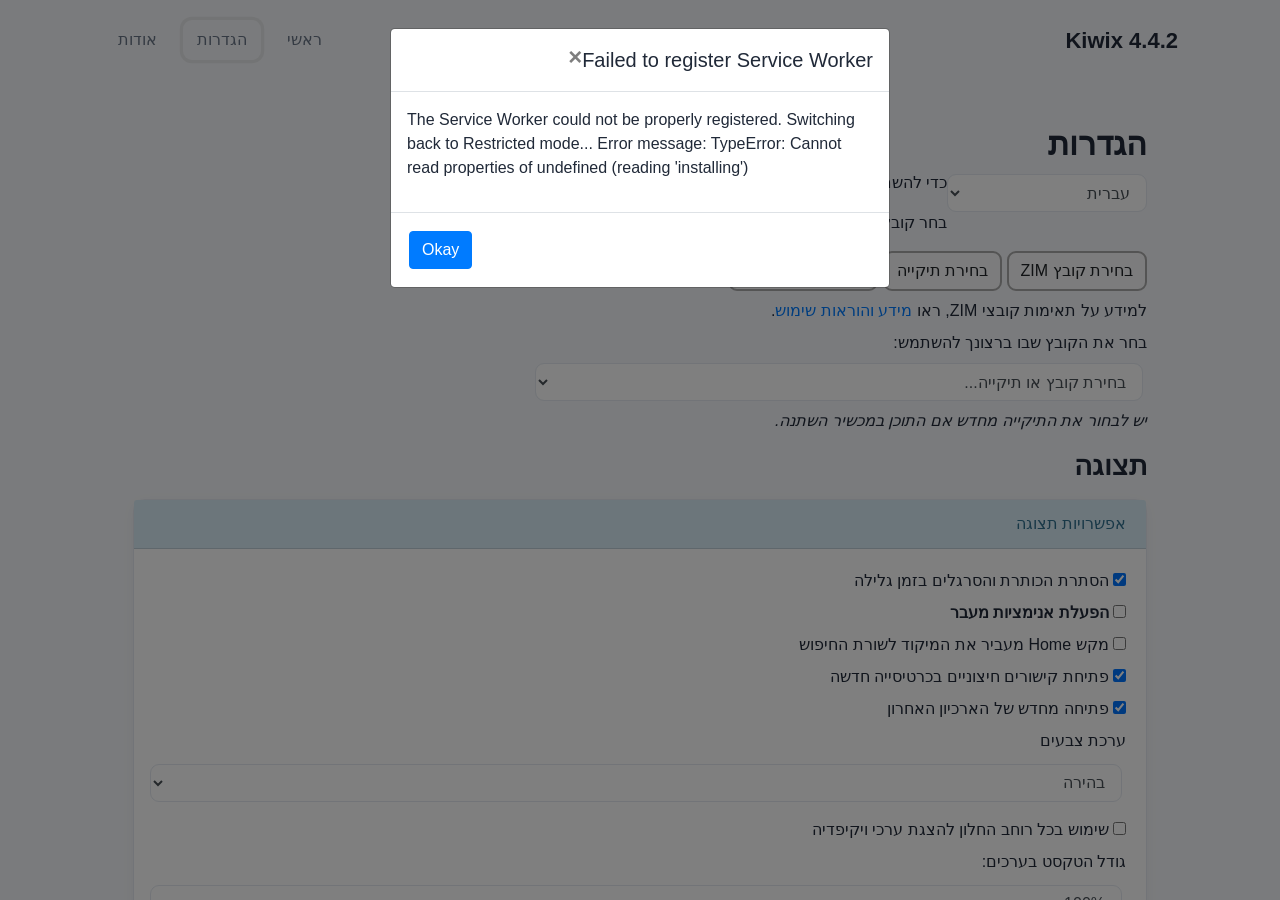
<file: index.html>
<!DOCTYPE html>
<html lang="he" dir="rtl">
    <head>
        <meta charset="utf-8">

        <title>קורא ZIM</title>
        <meta name="description" content="קורא עצמאי לארכיוני ZIM">
        <meta name="viewport" content="width=device-width, initial-scale=1.0">
        <!-- NB img-src repeats the default-src list so that https://ftp.fau.de, which is needed only for the
             params.altLibraryProbe reachability check in kiwixLibrary.js, is authorized for images and nothing else -->
        <meta http-equiv="Content-Security-Policy" content="default-src 'self' data: file: blob: about: https://*.kiwix.org https://master.download.kiwix.org https://browse.library.kiwix.org https://kiwix.github.io 'unsafe-inline' 'unsafe-eval'; img-src 'self' data: file: blob: about: https://*.kiwix.org https://master.download.kiwix.org https://browse.library.kiwix.org https://kiwix.github.io https://ftp.fau.de; frame-src 'self' moz-extension: chrome-extension:; object-src 'none';">
        <meta name="referrer" content="no-referrer">
        <!--
        Kiwix (offline Wikipedia reader) - HTML5/Javascript version
        Home page : https://www.kiwix.org

        Main authors of this application :
        Mossroy - https://github.com/mossroy - mossroy@mossroy.fr
        Peter-x - https://github.com/peter-x
        Jaifroid - https://github.com/Jaifroid

        Copyright 2013-2024 Mossroy, Peter-x, Jaifroid, sharun-s and contributors
        Licence GPL v3:

        This file is part of Kiwix.

        Kiwix is free software: you can redistribute it and/or modify
        it under the terms of the GNU General Public Licence as published by
        the Free Software Foundation, either version 3 of the Licence, or
        (at your option) any later version.

        Kiwix is distributed in the hope that it will be useful,
        but WITHOUT ANY WARRANTY; without even the implied warranty of
        MERCHANTABILITY or FITNESS FOR A PARTICULAR PURPOSE.  See the
        GNU General Public Licence for more details.

        You should have received a copy of the GNU General Public Licence
        along with Kiwix (file LICENSE-GPLv3.txt).  If not, see <https://www.gnu.org/licenses/>

        -->
        <!-- Pre-apply theme to prevent flash of unstyled content -->
        <script type="text/javascript" src="js/theme-init.js"></script>
        <!-- Bootstrap -->
        <link rel="manifest" href="../manifest.webmanifest" />
        <link href="css/bootstrap.min.css" rel="stylesheet" media="screen"/>
        <!-- Local app.css must be loaded after boostrap.css so that any local style overrides work -->
        <link rel="stylesheet" href="css/app.css"/>
        <link rel="stylesheet" href="css/transition.css"/>
        <link rel="icon" type="image/svg+xml" href="img/icons/kiwix_favicon.svg"/>
        <link rel="icon" type="image/png" href="img/icons/kiwix-60.png" sizes="60x60"/>
        <link rel="icon" type="image/png" href="img/icons/kiwix-120.png" sizes="120x120"/>
        <link rel="icon" type="image/png" href="img/icons/kiwix-256.png" sizes="256x256"/>
        <link rel="stylesheet" href="css/custom.css"/>
    </head>
    <body role="application">
        <!--Bootstrap modal for alert and confirmation pop up-->
        <div class="modal fade" id="alertModal" tabindex="-1" role="dialog" aria-labelledby="exampleModalLabel" aria-hidden="true">
            <div class="modal-dialog" role="document">
                <div class="modal-content">
                    <div class="modal-header">
                        <h5 class="modal-title" id="modalLabel">Modal title goes here</h5>
                        <button type="button" id="modalCloseBtn" class="close" aria-label="Close">
                            <span aria-hidden="true">&times;</span>
                        </button>
                    </div>
                    <div class="modal-body">
                        <p id="modalText">Modal text goes here.</p>
                    </div>
                    <div class="modal-footer justify-content-between" id="modalFooter">
                        <div>
                            <button type="button" class="btn btn-link" id="hideOption">Don't ask again</button>
                        </div>
                        <div>
                            <button type="button" class="btn btn-primary" id="approveConfirm">Confirm</button>
                            <button type="button" class="btn btn-secondary" id="declineConfirm">Cancel</button>
                            <button type="button" class="btn btn-primary" id="closeMessage">Okay</button>
                        </div>
                    </div>
                </div>
            </div>
        </div>

        <!-- Status indicators -->
        <div id="searchingArticles" style="display: none;" class="status">
            <div class="loader"></div>
            <div id="cachingAssets" data-i18n="spinner-caching-assets" style="display: none;" class="message">
                Caching assets...
            </div>
        </div>
        <section id="search-article" role="region">
            <header id="top">
                <nav class="navbar navbar-expand-md bg-light" role="navigation">
                    <a id="appVersion" class="navbar-brand">קורא ZIM</a>

                    <!-- Toggler/collapsible Button -->
                    <button class="navbar-toggler" type="button" aria-expanded="false"
                        aria-controls="collapsibleNavbar" data-i18n-tip="home-btn-navbar-tip"
                        title="Show or hide the navigation menu">
                        <i class="fas fa-bars"></i>
                    </button>

                    <!-- Collect the nav links, forms, and other content for toggling -->
                    <div class="collapse navbar-collapse" id="collapsibleNavbar">
                        <ul class="navbar-nav">
                            <li id="liHomeNav" class="nav-item"><button tabindex="1" type="button" data-i18n="home" class="btn btn-light btn-nav-top" id="btnHome">Home</button></li>
                            <li id="liConfigureNav" class="nav-item"><button tabindex="2" type="button" data-i18n="configure" class="btn btn-light btn-nav-top" id="btnConfigure">Configure</button></li>
                            <li id="liAboutNav" class="nav-item"><button tabindex="3" type="button" data-i18n="about" class="btn btn-light btn-nav-top" id="btnAbout">About</button></li>
                        </ul>
                    </div>

                </nav>

                <form id="formArticleSearch" role="search" aria-label="Search articles">
                    <div class="container">
                        <div class="row">
                            <span class="col-9">
                                <span class="input-group">
                                    <input type="search" data-i18n-tip="home-prefix-tip" title="You can search the contents of your ZIM archive using this search field. It will suggest article titles **starting** with the letters you type." id="prefix" placeholder="Search..." class="form-control" autocomplete="off" aria-label="Search articles" aria-describedby="prefixHelp" />
                                    <button type="button" data-i18n-tip="home-search" title="Search" class="btn btn-outline-secondary" id="searchArticles"><i class="fas fa-search"></i></button>
                                </span>
                                <span id="prefixHelp" class="sr-only" data-i18n="home-prefix-help">Type the start of an article title to see matching suggestions, or press the search button with an empty field to list titles.</span>
                            </span>
                            <span class="col-3">
                                <span class="btn-group">
                                    <button type="button" data-i18n-tip="home-btn-colourscheme-tip" title="Cycle between light, dark and auto themes" class="btn btn-outline-secondary" id="btnColourScheme"><i class="fas fa-moon"></i></button>
                                </span>
                                <span class="btn-group">
                                    <button type="button" data-i18n-tip="home-btn-random-tip" title="Select a random article to display" class="btn btn-outline-secondary" id="btnRandomArticle"><i class="fas fa-random"></i></button>
                                </span>
                            </span>
                        </div>
                    </div>
                </form>
            </header>
            
            <article class="view-content">
                <div id="about" style="display: none;" class="container">
                    <h2 id="contents">
                        <img src="img/icons/kiwix-60.png" id="kiwixLogo" alt="Kiwix icon"/>
                        <span data-i18n="title">Kiwix</span>: <span data-i18n="sub-title">Offline Browser</span>
                    </h2>
                    <p><span data-i18n="about-official-site">Official site:</span> <a href="https://www.kiwix.org/" target="_blank">https://www.kiwix.org&nbsp;<img src="img/Icon_External_Link.png" /></a></p>
                    <ul>
                        <li><a href="#aboutApp" data-i18n="about-app">About this app</a></li>
                        <li><a href="#usage" data-i18n="about-usage">Usage</a></li>
                        <li><a href="#searchSyntax" data-i18n="about-search-usage">Search usage</a></li>
                        <li><a href="#removeNavbars" data-i18n="about-remove-navbars">Removing navigation bars</a></li>
                        <li><a href="#imageDownload" data-i18n="about-image-download">Image download</a></li>
                        <li><a href="#privacy" data-i18n="about-privacy-policy">Privacy policy</a></li>
                        <li><a href="#technical" data-i18n="about-technical-information">Technical information</a>
                            <ul>
                                <li><a href="#format" data-i18n="about-zim-format">ZIM archive format</a></li>
                                <li><a href="#FAT" data-i18n="about-fat-fs">Downloading and storing large archives</a></li>
                                <li><a href="#modes" data-i18n="about-contentinjection-modes">ServiceWorker and Restricted modes</a></li>
                            </ul>
                        </li>
                        <li><a href="#feedback" data-i18n="about-feedback">Feedback/helping/contributing</a></li>
                        <li><a href="#credits" data-i18n="about-credits">Credits</a></li>
                        <li><a href="#licence" data-i18n="about-licence">Licence information</a></li>
                        <li><a href="#other" data-i18n="about-other-platforms">Other platforms/versions</a></li>
                        <li><i><b><span data-i18n="about-download-archives">Download ZIM archives (content):</span></b></i>
                            <ul>
                                <li><a href="https://library.kiwix.org" target="_blank"><span data-i18n="about-download-library">Library of archives</span>&nbsp;<img src="img/Icon_External_Link.png" /></a></li>
                                <li><a href="https://ftp.fau.de/kiwix/zim/" target="_blank"><span data-i18n="about-download-index">Index of all files</span>&nbsp;<img src="img/Icon_External_Link.png" /></a></li>
                            </ul>
                        </li>
                    </ul>
                    
                    <h4 id="aboutApp" data-i18n="about-app-title">About this app</h4>
                    <p data-i18n="about-app-para1">
                        If your Internet access is expensive, slow, unreliable, controlled or censored, you can still gain free offline access to many
                        valuable resources. Carry the world's largest Encyclopaedia around in your pocket, in any language,
                        or a worldwide Travel Guide when you are on the road! 
                    </p>
                    <p data-i18n="about-app-para2">
                        To <a href="#usage">use this app</a>, you will need to download, completely free, one or more archives (called ZIM archives) from the
                        Kiwix website and store them on your device or a thumb drive / external drive. You will then be able to access your chosen content totally offline.
                    </p>
                    <p data-i18n="about-app-para3">
                        Archives are available with content in many different languages from sources such as Wikipedia, Wiktionary, WikiMed, Wikivoyage, Project Gutenberg,
                        Stack Exchange, TED Talks and many others. There are also "themed" archives with selected topics of interest such as medicine, movies, history,
                        geography, maths, physics, etc.
                    </p>
                    <p style="text-align: right"><a href="#contents" data-i18n="about-back-contents">↑ Back to Contents</a></p>
                    
                    <h3 id="usage" data-i18n="about-usage-title">Usage</h3>

                    <h4 data-i18n="about-usage-step1">Step 1: Choose your content</h4>
                    <p data-i18n="about-step1-para1">
                        Go to <a href="https://library.kiwix.org" target="_blank">https://library.kiwix.org&nbsp;<img src="img/Icon_External_Link.png" /></a>
                        (easy-to-use graphical interface, archive previews) or <a href="https://ftp.fau.de/kiwix/zim/" target="_blank">
                        https://ftp.fau.de/kiwix/zim/&nbsp;<img src="img/Icon_External_Link.png" /></a> (traditional file list), and select the archives
                        that interest you in your favourite language(s). If you don't have Internet access, you can also access/share content from a USB stick.
                    </p>
                    <p data-i18n="about-step1-para2">
                        For a quick test, we recommend you start with a small archive containing all the <a href="https://browse.library.kiwix.org/?q=climate+change"
                        target="_blank">Wikipedia articles about climate change&nbsp;<img src="img/Icon_External_Link.png" /></a> in English.
                    </p>
                    <p data-i18n="about-step1-para3">
                        Wikipedia archives with "<b>mini</b>" in the filename are the smallest, since they only contain the introduction of each article; "<b>nopic</b>" means no pictures;
                        "<b>maxi</b>" means everything except video and audio. The largest files without any of these qualifiers are complete. Note that you can only see the filenames
                        easily in the <a href="https://ftp.fau.de/kiwix/zim/" target="_blank">traditional file list&nbsp;<img src="img/Icon_External_Link.png" /></a>.
                    </p>
                    <p data-i18n="about-step1-para4">
                        <b>Before downloading non-Wiki ZIM types, check if your browser supports ZIM archives with dynamic content</b>: look at the bottom of the Configuration
                        page, in the API panel, and if you see "ServiceWorker API available and registered" in green, then the app can read all ZIM types. Otherwise you should
                        mostly stick to MediaWiki (Wikipedia, Wikivoyage, Wiktionary...) and Stack Exchange archives (see <a href="#modes">modes</a> below for an explanation).
                    </p>
                    <h4 data-i18n="about-step2">Step 2: Download or copy the content onto your device</h4>
                    <p data-i18n="about-step2-para1">
                        Download your chosen content and/or copy it into a dedicated ZIM folder on your device's storage. Check the size before you download archives as many
                        file sizes are very large (several Gigabytes). Themed versions such as WikiMed, or versions without images, are much smaller than full Wikipedia archives
                        and can be readily downloaded in your browser.
                    </p>                    
                    <p data-i18n="about-step2-para2">
                        If you don't have enough internal storage, consider using a modern microSD card, an external hard drive, or thumb drive. For larger archives (greater than 2GB) on older devices,
                        it is possible that an archive might not be supported if your storage is formatted using a FAT filesystem (NB exFAT is fine). See
                        <a href="#FAT">Downloading large archives</a> below for a solution.
                    </p>
                    <h4 data-i18n="about-step3">Step 3: Select your file or drag-and-drop</h4>
                    <p data-i18n="about-step3-para1">
                        Go to the "Configure" menu and select your archive, or select the folder containing your ZIM archives if you are offered that option. You can also drag and drop the file into the 
                        open app (if you have a split file, be sure to drag all parts).
                    </p>
                    <h4 data-i18n="about-step4">Step 4: Enjoy your offline content!</h4>
                    <p style="text-align: right"><a href="#contents" data-i18n="about-back-contents">↑ Back to Contents</a></p>

                    <h3 id="searchSyntax" data-i18n="about-search-title">Title and full-text search usage</h3>
                    <p data-i18n="about-search-para1">
                        There are three types of search:
                    </p>
                    <p data-i18n="about-search-para2">
                        <b>Title search</b> matches the <b>start</b> of an article title, so if you search for 'France' you will get 'France (country)', 'France (disambiguation)',
                        'France (film)', etc. This kind of search tries to be <b>case-insensitive</b>, but the number of case variants tried is necessarily limited.
                        If not enough results are returned, you can increase the maximum number of search results using the slider in Configuration.
                    </p>
                    <p data-i18n="about-search-para3">
                        <b>Alphabetical search:</b> If you type a letter of the alphabet in the search box (upper case may be most useful), it will show an alphabetical list of
                        articles starting with that letter. This is useful for ZIM archives that have descriptive rather than semantic titles (e.g. TED Talks). You can also
                        display a list of all titles (up to the limit set in Configuration) simply by clicking the search button without typing anything.
                    </p>
                    <p data-i18n="about-search-para4">
                        <b>Full-text search:</b> This type of search is only available in relatively recent desktop browsers, and if the archive contains a full-text index.
                        If it is supported, it will be used automatically, but it is slower than title search, and you may notice a delay before results are added to the
                        title-search results. Additionally, full-text search cannot be used if your archive is split into various chunks. To see whether it is
                        available, look in the API panel at the bottom of the Configuration page after you have loaded a ZIM. If it says "Xapian [fulltext]" then
                        it should be automatically enabled for that ZIM.
                    </p>
                    <p style="text-align: right"><a href="#contents" data-i18n="about-back-contents">↑ Back to Contents</a></p>
                    
                    <h3 id="removeNavbars" data-i18n="about-remove-navbars">Removing navigation bars</h3>
                    <p data-i18n="about-remove-navbars-para1">
                        The default setting is for the top and bottom navigation bars to slide away when you scroll down and slide back when you scroll up. However,
                        in some ZIM archives, e.g. PhET, it is not possible to scroll, and the navigation bars can obscure some content. In this case, in most browsers
                        you can swipe decisively up or down on the window (with touch or with the mouse wheel/touchpad) to toggle the display of the navigation bars.
                        In all browsers, you can also use the <code>Ctrl/Cmd</code> + <code>UpArrow</code>/<code>DownArrow</code> keys.
                    </p>
                    <p style="text-align: right"><a href="#contents" data-i18n="about-back-contents">↑ Back to Contents</a></p>
                    
                    <h3 id="imageDownload" data-i18n="about-image-download">Image Download</h3>
                    <p data-i18n="about-image-download-para1">
                        Unfortunately it is not usually possible to download and save an image from a ZIM article using the context menu (after right-clicking
                        or long-pressing the image). One workaround is to choose "Copy Image" in the context menu, then paste it in any suitable software (Paint,
                        Gimp etc, or even a Word processor), and then save it from there.
                    </p>
                    <p style="text-align: right"><a href="#contents" data-i18n="about-back-contents">↑ Back to Contents</a></p>
                    
                    <h3 id="privacy" data-i18n="about-privacy-policy">Privacy policy</h3>

                    <h4 data-i18n="about-privacy-short-title">Short version:</h4>
                    <p data-i18n="about-privacy-short-para1">
                        Kiwix JS works offline, and does not collect or record any of your personal data. It only remembers your browsing history for the duration of a session
                        (for the purpose of returning to previously viewed pages). This history is lost on exiting the app and is not recorded in any way.
                    </p>
                    
                    <h4 data-i18n="about-privacy-long-title">Longer version:</h4>
                    <p data-i18n="about-privacy-long-para1">
                        This application only reads the archive files that you explicitly select on your device together with files in its own package. Some ZIM archives contain
                        active content (scripts) which may, in rare circumstances, attempt to contact external servers for incidental files such as fonts. We have a Content Security
                        Policy which attempts to prevent this, but it is not possible to guarantee that all such requests will be blocked, for example if a ZIM were to contain
                        intentionally malicious code that can break the sandbox. Please note that scripts will only run if you enable <a href="#modes">ServiceWorker Mode</a>
                        (the default) in Configuration. Nevertheless, if you believe your Internet access is insecure, or is being observed or censored, we recommend that you
                        completely shut down your Internet (Data or WiFi) access before using the application.
                    </p>
                    <p data-i18n="about-privacy-long-para2">
                        Additionally, if you obtained this app from a third-party site (including a browser extension store), then the site operator may track your usage of the app
                        (e.g. download, install, uninstall, date and number of sessions) for the purpose of providing anonymous, aggregate usage statistics to developers. If this
                        concerns you, you should check the relevant site's Privacy Policy for further information.
                    </p>
                    <p style="text-align: right"><a href="#contents" data-i18n="about-back-contents">↑ Back to Contents</a></p>
                    
                    <h3 id="technical" data-i18n="about-technical-information">Technical information</h3>

                    <h4 id="format" data-i18n="about-zim-format">ZIM archive format</h4>
                    <p data-i18n="about-zim-format-para1">
                        Offline archives use the <a href="https://www.openzim.org//wiki/OpenZIM" target="_blank">OpenZIM format&nbsp;<img src="img/Icon_External_Link.png" /></a>,
                        but note that this app has only been tested extensively on MediaWiki (Wikipedia, Wikivoyage, etc.), Gutenberg, Stackexchage and TED Talks archives.
                        Video content is supported if your device, browser or OS understands the format. Some ZIMs use a proprietary dynamic UI which is only supported in
                        ServiceWorker Mode (<a href="#modes">see below</a>).
                    </p>
                    <p data-i18n="about-zim-format-para2">
                        This application is now fully compatible with archives that are created by <b>Zimit</b> (<a href="https://zimit.kiwix.org" target="_blank">https://zimit.kiwix.org&nbsp;<img src="img/Icon_External_Link.png" /></a>)
                        using the Web Archive (WARC) format, so long as your browser supports ServiceWorker mode. If you can only use Restricted mode (or ServiceWorkerLocal), we do
                        our best to show you the static content of the requested article (no JavaScript can run in this mode). This will work for some basic static sites, but many will look broken.
                        Search for content in the usual way.
                    </p>

                    <h4 id="FAT" data-i18n="about-fat-fs">Downloading and storing large archives</h4>
                    <p data-i18n="about-large-archives-para1">
                        Full versions of Wikipedia can be enormous: French, German and Spanish Wikipedia with images are each >25GB; full English Wikipedia with images
                        is >90GB. For these very large archives you can find convenient BitTorrent links provided by <a href="https://library.kiwix.org">
                        library.kiwix.org&nbsp;<img src="img/Icon_External_Link.png" /></a>, which may be more reliable than attempting to use your browser. You can use an
                        open-source BitTorrent client such as <a href="https://www.qbittorrent.org/" target="_blank">QBittorrent&nbsp;<img src="img/Icon_External_Link.png" /></a>
                        with these links (install the software before clicking on the torrent link).
                    </p>
                    <p data-i18n="about-large-archives-para2">
                        If you need to store a large ZIM archive on an older filesystem formatted as FAT16 or FAT32, you need to be aware of the file size limits of those systems
                        (FAT16 &lt; 2GiB; FAT32 &lt; 4GiB). Most modern microSD cards, thumb drives or hard drives are formatted as exFAT or another modern FS such as NTFS, which do not
                        have this issue. If your ZIM archive is larger than the FS limit, it is possible to split the archive into several 2GiB-1 or 4GiB-1 files (or smaller).
                        You will need to give a file extension to each chunk in the right order following this pattern: <code>*.zimaa</code>, <code>*.zimab</code>, <code>*.zimac</code>,
                        <code>...</code>, etc.). When you pick this archive in the app, be sure to pick <b>all</b> the chunks, or drag-and-drop them all into the app.
                    </p>
                    <p data-i18n="about-large-archives-para3">
                        For some information on how to split archives, see <a href="https://github.com/kiwix/kiwix-js-windows/tree/main/AppPackages#download-a-zim-archive-all-platforms" target="_blank">
                        Download a ZIM archive&nbsp;<img src="img/Icon_External_Link.png" /></a>.
                    </p>
                    <p style="text-align: right"><a href="#contents" data-i18n="about-back-contents">↑ Back to Contents</a></p>
                    
                    <h4 id="modes" data-i18n="about-contentinjection-modes">ServiceWorker and Restricted modes</h4>
                    <p>
                        <span data-i18n="about-contentinjection-para1">Depending on your browser or framework, this app may be capable of running in
                        different modes, which we call "ServiceWorker Mode" and "Restricted Mode". There is a toggle under Compatibility Settings in
                        Configuration that allows you to select between these. Here is a technical explanation of what these modes do:</span>
                        <ul>
                            <li data-i18n="about-contentinjection-para2">
                                <b>ServiceWorker Mode</b>: This is the default mode. As its name implies, it requires that the browser or framework
                                be capable of installing a Service Worker, which is usually the case in modern browsers. It works by intercepting
                                the browser or framework's Fetch calls (network requests) and supplying the requested content from the ZIM. In this
                                mode, the content is read and supplied as-is from the archive to the browser. Dynamic content (e.g. JavaScript) and
                                proprietary UIs are fully supported in this mode. This mode can feel initially a little
                                slower than Restricted mode until commonly used assets are cached, but it soon equals Restricted mode in speed, at least in
                                modern browsers. However, older browsers such as IE11 are incompatible with this mode, and the app must be running
                                in a secure context (<code>https:</code>, <code>localhost</code>, or certain browser extensions). While this mode is
                                not natively supported in Mozilla (Firefox) browser extensions, we provide a functional workaround by re-launching
                                the extension as a Progressive Web App (PWA). Note that this mode cannot run with the <code>file:</code> protocol
                                (but only IE11 and old Edge allow the app to run by launching <code>index.html</code> from the file system).
                            </li>
                            <li id="serviceWorkerLocalDescription" data-i18n="about-contentinjection-para3">
                                <b>ServiceWorkerLocal Mode</b>: This is only available in Chromium extensions. It is the same as above, but due to
                                very tight security restrictions in these extensions, no inline JavaScript or eval statements can run. Unfortunately,
                                modern ZIMs may have such dynamic content, and so functionality may be restricted in this mode. Nevertheless, it is
                                more secure: the content is sandboxed and no one-time server access is required to enable the Service Worker. You
                                are protected from inline code execution at the cost of loss of some features in dynamic ZIMs.
                            </li>
                            <li data-i18n="about-contentinjection-para4">
                                <b>Restricted Mode</b>: This mode prevents attached scripts from running in the iframe, so it is useful for checking the static
                                content of a ZIM before you allow scripts to run. It is also compatible with older browsers or frameworks that cannot run
                                Service Workers.The mode has limitations which
                                mean that only static content can be displayed, such as that found in Wikipedia / WikiMedia archives and (for now)
                                Stackexchange. It is a way of inserting articles extracted from the ZIM into the DOM (browser document) by injecting
                                the content into an iframe or tab. We then use native DOM methods to parse the article's HTML
                                and insert required assets (images, stylesheets, event listeners for hyperlinks, etc.). On old devices, DOM traversal
                                can be slow, but it is compensated for because we do not extract or run JavaScript assets (which would be technically
                                extremely complicated). As a result, for WikiMedia archives this mode is usually quite fast. On the downside, ZIMs
                                that have a proprietary dynamic UI (such as Gutenberg or TED talks) are only partially supported in this mode: the UI
                                does not work, but articles can be searched for and loaded from the search bar.
                            </li>
                        </ul> 
                    </p>
                    <p style="text-align: right"><a href="#contents" data-i18n="about-back-contents">↑ Back to Contents</a></p>
                    
                    <h3 id="feedback" data-i18n="about-feedback">Feedback / helping / contributing</h3>
                    <p data-i18n="about-feedback-para1">
                        We welcome constructive feedback and suggestions for improvement. We will consider feature requests, but it is even better if you
                        can contribute to improving the app! The source code is on <a href="https://github.com/kiwix/kiwix-js" target="_blank">GitHub&nbsp;
                        <img src="img/Icon_External_Link.png" /></a>, and we welcome Pull Requests (but open an issue and discuss your proposal first).
                    </p>
                    <p data-i18n="about-feedback-para2">
                        The <a href="https://github.com/kiwix/kiwix-js/issues" target="_blank">bug and issue tracker&nbsp;<img src="img/Icon_External_Link.png" /></a>
                        is on GitHub too. We use it as our roadmap. Alternatively, you can send your feedback <a href="mailto:egk10@cam.ac.uk?subject=%5BKiwix%5D%20Feedback%20about%20Kiwix%20JS">by email</a>.
                        In all cases, if you are reporting a bug, please give as much detail as you can: which device you are using, which version of Kiwix, which archive,
                        which articles etc.
                    </p>
                    <p>
                        <span data-i18n="about-feedback-para3">If you like the Kiwix project and use it, please consider giving a donation at <a href="https://support.kiwix.org" target="_blank">
                        https://support.kiwix.org&nbsp;<img src="img/Icon_External_Link.png" /></a> to help maintain our servers, ZIM files and applications.</span>
                        <span data-i18n="about-feedback-other-help">You can also help by:</span>
                        <ul>
                            <li data-i18n="about-feedback-other-para1">
                                Adding articles to Wikipedia or improving the existing ones, by <a href="https://en.wikipedia.org/wiki/Wikipedia:Introduction" target="_blank">editing
                                articles&nbsp;<img src="img/Icon_External_Link.png" /></a>;
                            </li>
                            <li data-i18n="about-feedback-other-para2">
                                <a href="https://wiki.kiwix.org/wiki/Special:MyLanguage/Participate" target="_blank">Participating&nbsp;<img src="img/Icon_External_Link.png" /></a> in the Kiwix project.
                            </li>
                        </ul>
                    </p>
                    <p style="text-align: right"><a href="#contents" data-i18n="about-back-contents">↑ Back to Contents</a></p>
                    
                    <h3 id="credits" data-i18n="about-credits">Credits</h3>
                    <p data-i18n="about-credits-gratitude">We owe a big debt of gratitude to:</p>
                    <ul>
                        <li data-i18n="about-credits-gratitude-part1">Kelson and all the Kiwix community for welcoming us to this project;</li>
                        <li data-i18n="about-credits-gratitude-part2">Wikipedia teams and contributors for helping to make knowledge available to everybody;</li>
                        <li data-i18n="about-credits-gratitude-part3">All the developers of libraries and tools we used, for releasing them as Free software (see libraries and tools paragraph).</li>
                    </ul>
                    <p style="text-align: right"><a href="#contents" data-i18n="about-back-contents">↑ Back to Contents</a></p>
                    
                    <h3 id="licence" data-i18n="about-licence">Licence information</h3>
                    <div data-i18n="about-licence-text">
                        <p>Copyright 2013-2024 Mossroy, Jaifroid, Peter-x and other contributors.</p>
                        <p>This application is licensed under the GPL v3 Licence:</p>
                        <em>
                            <p>Kiwix is free software: you can redistribute it and/or modify
                            it under the terms of the GNU General Public Licence as published by
                            the Free Software Foundation, either version 3 of the Licence, or
                            (at your option) any later version.</p>
                            <p>Kiwix is distributed in the hope that it will be useful,
                            but WITHOUT ANY WARRANTY; without even the implied warranty of
                            MERCHANTABILITY or FITNESS FOR A PARTICULAR PURPOSE. See the
                            GNU General Public Licence for more details.</p>
                            <p>You should have received a copy of the GNU General Public Licence
                            along with Kiwix (file LICENSE-GPLv3.txt).  If not, see
                            <a href="https://www.gnu.org/licenses/">https://www.gnu.org/licenses/</a>.</p>
                        </em>
                    </div>
                    <h4 data-i18n="about-libraries">Main libraries and resources used:</h4>
                    <ul>
                        <li>The <a href="https://github.com/zloirock/core-js" target="_blank">core-js library</a>, copyright Sebastian McKenzie and contributors, released under an <a href="https://github.com/babel/babel/blob/main/LICENSE" target="_blank">MIT Licence</a></li>
                        <li>The <a href="https://babeljs.io/" target="_blank">Babel JavaScript compiler</a>, copyright Denis Pushkarev, released under an <a href="https://github.com/zloirock/core-js/blob/master/LICENSE" target="_blank">MIT Licence</a></li>
                        <li><a href="https://getbootstrap.com/" target="_blank">Bootstrap 4</a> (CSS only), released under an <a href="https://github.com/twbs/bootstrap/blob/master/LICENSE" target="_blank">MIT Licence</a></li>
                        <li><a href="https://github.com/FortAwesome/Font-Awesome" target="_blank">Fontawesome Free</a>, icons licensed under <a href="https://creativecommons.org/licenses/by/4.0/" target="_blank">CC BY 4.0 Licence</a>, code licensed under a <a href="https://opensource.org/licenses/MIT" target="_blank">MIT Licence</a></li>
                        <li><a href="https://mochajs.org/" target="_blank">Mocha</a>, released under a <a href="https://creativecommons.org/licenses/by/4.0/" target="_blank">Creative Commons Licence</a></li>
                        <li>Kiwix logo from <a href="https://www.kiwix.org/" target="_blank">kiwix.org</a>, released under the <a href="https://creativecommons.org/licenses/by-sa/3.0/" target="_blank">Creative Commons Attribution Share Alike Licence</a></li>
                        <li>OpenZIM specifications from <a href="https://wiki.openzim.org/wiki/OpenZIM" target="_blank">www.openzim.org</a>, released under the <a href="https://creativecommons.org/licenses/by-sa/3.0/" target="_blank">Creative Commons Attribution Share Alike Licence</a></li>
                        <li>Emscripten to generate XZ and ZSTD decompressors in javascript : <a href="https://github.com/kripken/emscripten" target="_blank">https://github.com/kripken/emscripten</a>, released under the <a href="https://github.com/kripken/emscripten" target="_blank">MIT Licence</a></li>
                        <li><a href="https://tukaani.org/xz/embedded.html">XZ Embedded</a> (the XZ library converted to Javascript with Emscripten), in public domain</li>
                        <li>The <a href="https://github.com/facebook/zstd" target="_blank">Zstandard library</a>, released under a <a href="https://github.com/facebook/zstd/blob/dev/LICENSE" target="_blank">BSD Licence</a> and a <a href="https://github.com/facebook/zstd/blob/dev/COPYING" target="_blank">GPLv2 Copying Licence</a></li>
                        <li>The <a href="https://github.com/chase-moskal/webp-hero" target="_blank">WebP-Hero browser polyfill</a>, copyright Chase Moskal, released under an <a href="https://github.com/chase-moskal/webp-hero/blob/master/LICENSE" target="_blank">MIT Licence</a></li>
                        <li>The <a href="https://github.com/http-party/http-server" target="_blank">http-server</a>, copyright Charlie Robbins, Marak Squires, Jade Michael Thornton and contributors, released under an <a href="https://github.com/http-party/http-server/blob/master/LICENSE" target="_blank">MIT Licence</a></li>
                        <li>The <a href="https://rollupjs.org/" target="_blank">Rollup JavaScript Bundler</a>, copyright by the contributors, released under an <a href="https://github.com/rollup/rollup/blob/master/LICENSE.md" target="_blank">MIT Licence</a></li>
                        <li><a href="https://vitejs.dev/" target="_blank">Vite Frontend Tooling</a>, copyright Yuxi You and Vite contributors, released under an <a href="https://github.com/vitejs/vite/blob/main/LICENSE" target="_blank">MIT Licence</a></li>
                        <li>The <a href="https://testcafe.io/" target="_blank">Test<i>Café</i></a> suite, copyright Developer Express Inc., released under an <a href="https://github.com/DevExpress/testcafe/blob/master/LICENSE" target="_blank">MIT Licence</a></li>
                        <li><a href="https://www.selenium.dev/documentation/webdriver/" target="_blank">Selenium WebDriver</a>, copyright The Software Freedom Conservancy, released under an <a href="https://github.com/SeleniumHQ/selenium/blob/trunk/LICENSE" target="_blank">Apache Licence v2</a></li>
                        <li><a href="https://mochajs.org/" target="_blank">Mocha Testing Framework</a>, copyright The OpenJS Foundation and Mocha contributors, released under a <a href="https://creativecommons.org/licenses/by/4.0/" target="_blank">Creative Commons Attribution 4.0 International Licence</a></li>
                        <li><a href="https://www.i18next.com/" target="_blank">i18next Internationalization Framework</a>, copyright i18next, released under an <a href="https://github.com/i18next/i18next/blob/master/LICENSE" target="_blank">MIT Licence</a></li>
                    </ul>
                    <p style="text-align: right"><a href="#contents" data-i18n="about-back-contents">↑ Back to Contents</a></p>
                    
                    <h3 id="other" data-i18n="about-other-platforms">Other platforms/versions</h3>
                    <p data-i18n="about-other-clients">
                        Other Kiwix clients exist on various platforms such as desktop and mobile apps for Linux, Windows, Android and iOS. We also have an offline-first, fully featured PWA based on the
                        code in Kiwix JS: <a href="https://pwa.kiwix.org" target="_blank">https://pwa.kiwix.org&nbsp;<img src="img/Icon_External_Link.png" /></a>.
                    </p>
                    <p data-i18n="about-official-download">
                        See the official download site: <a href="https://www.kiwix.org/applications/" target="_blank">https://www.kiwix.org/applications/&nbsp;<img src="img/Icon_External_Link.png" /></a>.
                    </p>
                    <p style="text-align: right"><a href="#contents" data-i18n="about-back-contents">↑ Back to Contents</a></p>
                    
                    <!-- We need to add a few lines else the bottom bar hides the last actual lines of text -->
                    <br/>
                    <br/>
                    <br/>
                    <br/>
                </div>
                <div id='library' style="display: none; color: white;">
                    <iframe width="100%" id="libraryContent" src="./library.html"></iframe>
                </div>
                <div id="configuration" style="display: none;">
                    <div class="container">
                        <h2 data-i18n="configure-title">Configuration</h2>
                        <!-- Bootstrap alert box -->
                        <div id="updateAlert" class="alert alert-warning alert-dismissible" style="display: none;">
                            <button type="button" class="close" data-hide="alert">&times;</button>
                            <span id="persistentMessage"></span>
                        </div>
                        <div class="dropdown" style="float:right">
                            <select class="form-control" tabindex="4" id="languageSelector" name="languageSelector" aria-labelledby="languageSelector">
                                <option data-i18n="configure-language-selector-default" selected class="dropdown-item" href="#" value="default">Language</a>
                                <option class="dropdown-item" href="#" value="en">English</a>
                                <option class="dropdown-item" value="he">עברית</option>
                                <option class="dropdown-item" href="#" value="fr">Français</a>
                                <option class="dropdown-item" href="#" value="es">Español</a>
                                <option data-i18n="configure-language-selector-other" class="dropdown-item" href="#" value="other">More coming soon...!</a>
                            </select>
                        </div>
                        <p id="downloadInstruction"><span data-i18n="configure-download-instructions">This application needs a ZIM archive to work.<br />
                            For full instructions, please see the section</span> <strong><a href="#configuration" data-i18n="about" class="aboutLinks">About</a></strong>.</p>
                        <div id="selectorsDisplay" style="display: none;">
                            <p><span data-i18n="configure-selectordisplay">Drag and drop a new ZIM file, or</span>
                                <a href="#" id="selectorsDisplayLink" data-i18n="configure-selectordisplay-link">display file selectors</a>.</p>
                        </div>
                        <div id="openLocalFiles" style="display: none;">
                            <p data-i18n="configure-select-instructions" id="selectInstructions">Please select or drag and drop a .zim file (or all the .zimaa, .zimab etc in
                                case of a split ZIM file):</p>
                            <span id="fileSelectionButtonContainer">
                                <label tabindex="5" id="archiveFilesLbl" class="btn btn-light custom-file-upload">
                                    <input type="file" id="archiveFiles" multiple class="btn" 
                                        accept="application/octet-stream,.zim,.zimaa,.zimab,.zimac,.zimad,.zimae,.zimaf,.zimag,.zimah,.zimai,.zimaj,.zimak,.zimal,.zimam,.ziman,.zimao,.zimap,.zimaq,.zimar,.zimas,.zimat,.zimau,.zimav,.zimaw,.zimax,.zimay,.zimaz,.zimba,.zimbb,.zimbc,.zimbd,.zimbe,.zimbf,.zimbg,.zimbh,.zimbi,.zimbj,.zimbk,.zimbl,.zimbm,.zimbn,.zimbo,.zimbp,.zimbq,.zimbr,.zimbs,.zimbt,.zimbu,.zimbv,.zimbw,.zimbx,.zimby,.zimbz" />
                                    <span data-i18n="home-btn-fileselect">Select ZIM File(s)</span>
                                </label>
                                <label tabindex="6" class="btn btn-light custom-file-upload" id="folderSelect" data-i18n="" style="display: none;" data-i18n="configure-btn-folderselect">
                                    <input type="file" id="archiveFolders" style="display: none;" webkitdirectory="true"/>
                                    <span data-i18n="configure-btn-folderselect">Select Folder</span>
                                </label>
                                <label tabindex="7" class="btn btn-light custom-file-upload" id="btnLibrary" data-i18n="configure-btn-library" data-i18n-tip="configure-btn-library-tip" title="This will display a graphical library of ZIM archives for download if your browser can open it. Otherwise, it opens a text-only version. If you are using the Chromium extension in ServiceWorkerLocal mode, you will only be able to use the latter (switch to ServiceWorker mode for the full graphical version).">
                                    Browse ZIM Library
                                </label>
                            </span>
                            <br />
                            <strong id="jqueryCompatibility" data-i18n="configure-static-content">Only ZIMs with static content (e.g. Wiki-style) are supported in Restricted mode.<br /></strong>
                            <span data-i18n="configure-supportedarchives">For information on ZIM compatibility, see</span> <a href="#usage" data-i18n="configure-about-usage-link" class="aboutLinks">About (Usage)</a>.<br />
                        </div>
                        <div id="scanningForArchives" style="display: none;">
                            <br /> Scanning for archives... Please wait <img src="img/spinner.gif" alt="Please wait..." />
                        </div>
                        <div id="chooseArchiveFromLocalStorage" style="display: none;">
                            <div id="filesSelectionInfoAndCount">
                                <p id="numberOfFilesCount" style="display: none;">0</p>
                                <p id="fileCountDisplay" style="display: none;" data-i18n="configure-select-file-numbers">
                                    archive(s) found in selected location.&nbsp;
                                </p>
                                <p data-i18n="configure-select-file-instructions">Please select the archive you want to use:</p>
                            </div>
                            <select id="archiveList" class="form-control">
                                <option data-i18n="configure-select-file-first-option" value="" disabled selected>Pick a file or folder...</option>
                            </select>
                            <div id="refreshArchiveButtonContainer" style="display: none;">
                                <button type="button" class="btn btn-light" id="btnRefreshArchiveList" data-i18n-tip="configure-btn-refresh-tip" title="Refresh the list of archives from the selected folder">
                                    <i class="fas fa-sync-alt"></i> <span data-i18n="configure-btn-refresh">Refresh</span>
                                </button>
                            </div>
                            <p id="repickFolderInstruction"><i data-i18n="configure-changed-content-note">(Re-pick folder if there is new content on your device)</i></p>
                            <span id="rescanButtonAndText" style="display: none;">
                                <button type="button" class="btn btn-light" id="btnRescanDeviceStorage" data-i18n="configure-btn-rescan">Rescan</button>
                                <p data-i18n="configure-about-rescan-tip">Rescans your SD Cards and internal memory</p>
                            </span>
                        </div>
                    </div>
                    <div class="container">
                        <h3 data-i18n="configure-display-settings-title">Display settings</h3>
                        <div class="card card-info" id="displaySettingsDiv">
                            <div class="card-header" data-i18n="configure-display-panel-header">Display options:</div>
                            <div class="card-body">
                                <div class="checkbox">
                                    <label data-i18n-tip="configure-display-slideaway-tip" title="Header and footer will slide away when scrolling or (on fixed pages, swiping) down at least 50 pixels, and will slide back when you scroll up. On fixed pages, you can also use Ctrl/Command + UpArrow or DownArrow. The option is now on by default." >
                                        <input type="checkbox" name="slideAway" id="slideAwayCheck" checked>
                                        <span data-i18n="configure-display-slideaway"><strong>Hide header and footer when scrolling or swiping down</strong> (scroll up slightly to show again)</span>
                                    </label>
                                </div>
                                <div class="checkbox">
                                    <label data-i18n-tip="configure-display-uianimations-tip" title="The animation is on by default and can be disabled by unchecking this option." >
                                        <input type="checkbox" name="showUIAnimations" id="showUIAnimationsCheck" checked>
                                        <strong data-i18n="configure-display-uianimations">Animate transition between app pages</strong>
                                    </label>
                                </div>
                                <div class="checkbox">
                                    <label data-i18n-tip="configure-display-homekeyfocus-tip" title="Auto-focuses the search bar when you press the Home key, and also when you click or tap on the Home tab. Enables quick access to search, no matter where you are in an article.">
                                        <input type="checkbox" name="useHomeKeyToFocusSearchBar"
                                               id="useHomeKeyToFocusSearchBarCheck">
                                        <span data-i18n="configure-display-homekeyfocus"><strong>Home key and Home tab focus search bar</strong> (may have side effects on ZIMs that handle Home key)</span>
                                    </label>
                                </div>
                                <div class="checkbox">
                                    <label data-i18n-tip="configure-display-openexternallinks-tip" title="Opens the external links outside kiwix-js (avoids some side-effects affecting kiwix-js UI).">
                                        <input type="checkbox" name="openExternalLinksInNewTabs" id="openExternalLinksInNewTabsCheck" checked>
                                        <span data-i18n="configure-display-openexternallinks"><strong>Open external links in new tabs</strong>. Disabling this might break kiwix-js UI in some specific cases
                                    </label>
                                </div>
                                <div id="reopenLastArchiveDiv" class="checkbox" style="display: none;">
                                    <label data-i18n-tip="configure-display-reopenlastarchive-tip" title="If your browser supports the permanent permissions feature of the File System Access API, you can automatically re-open archives when you restart the app. To enable this functionality, you need to give permission to access files 'on every visit' when prompted by your browser.">
                                        <input type="checkbox" name="reopenLastArchive" id="reopenLastArchiveCheck" checked>
                                        <span data-i18n="configure-display-reopenlastarchive"><strong>Automatically re-open last selected archive</strong> (only works if you grant permanent permission when prompted)</span>
                                    </label>
                                </div>
                                <div class="form-group">
                                    <label data-i18n-tip="configure-display-selectapptheme-tip" title="Allows selection of themes either for the app only, or for the app and the loaded content.">
                                        <span data-i18n="configure-display-selectapptheme"><b>Select app theme</b> (content inversion is experimental):</span>
                                    </label>
                                    <select class="form-control" id="appThemeSelect">
                                        <option data-i18n="configure-display-themeoption-light" value="light">Light</option>
                                        <option data-i18n="configure-display-themeoption-dark-wikimedianative" value="dark_wikimediaNative">Dark</option>
                                        <option data-i18n="configure-display-themeoption-auto-wikimedianative" class="auto" value="auto_wikimediaNative">Auto</option>
                                        <option data-i18n="configure-display-themeoption-dark-mwinvert" value="dark_mwInvert">Dark (wikimedia invert)</option>
                                        <option data-i18n="configure-display-themeoption-dark-invert" value="dark_invert">Dark (generic invert)</option>
                                    </select>
                                    <p data-i18n="configure-display-apptheme-auto-description" class="text-muted" id="kiwix-auto-description" style="margin-bottom: 0;">&emsp;(Auto themes match the dark/light mode of your device.)</p>
                                    <p data-i18n="configure-display-apptheme-mwinvert-description" id="mwInvert-help" class="appThemeInfo form-text text-muted">* Implements workarounds specific to Wikimedia ZIMs. Try generic option if there are display errors with recent ZIMs.</p>
                                    <p data-i18n="configure-display-apptheme-wikimedianative-description" id="wikimediaNative-help" class="appThemeInfo form-text text-muted">* Uses the ZIM's built-in dark theme (for Wikimedia ZIMs with native theme support). Falls back to inversion if not available.</p>
                                    <a data-i18n="configure-display-apptheme-info" id="viewArticle" class="appThemeInfo form-text" href="#">[&nbsp;Show article with applied theme&nbsp;]</a>
                                </div>
                                <div class="checkbox">
                                    <label data-i18n-tip="configure-display-widearticlewidth-tip" title="Recent Wikipedia archives limit the article text to a narrow column on wide screens. Enable this to let articles use the full width of the window, like the 'Wide' option on Wikipedia.">
                                        <input type="checkbox" name="wideArticleWidth" id="wideArticleWidthCheck">
                                        <span data-i18n="configure-display-widearticlewidth"><b>Use full window width for <i>Wikipedia</i> articles</b> (<i>for recent Wikimedia archives on wide screens</i>)</span>
                                    </label>
                                </div>
                                <div class="form-group" id="articleZoomDiv">
                                    <label for="articleZoomSelect" data-i18n-tip="configure-display-articlezoom-tip" title="Makes the text of articles larger or smaller, without changing the size of the app's menus. In most browsers, images grow too and articles are laid out again to fit the window, as when you zoom.">
                                        <span data-i18n="configure-display-articlezoom"><b>Article text size:</b></span>
                                    </label>
                                    <select class="form-control" id="articleZoomSelect">
                                        <option value="75">75%</option>
                                        <option value="90">90%</option>
                                        <option value="100">100%</option>
                                        <option value="110">110%</option>
                                        <option value="125">125%</option>
                                        <option value="150">150%</option>
                                        <option value="175">175%</option>
                                        <option value="200">200%</option>
                                    </select>
                                </div>
                                <div class="checkbox" id="libzimSearchTypeCheckBox">
                                    <label data-i18n-tip="configure-display-libzimsearchtype-tip" title="If checked, uses libzim fulltext search with snippet previews if available, otherwise just gets fulltext titles. Hover, click or press enter on keyboard to expand the snippet.">
                                        <input type="checkbox" name="libzimSearchType" id="libzimSearchType" checked>
                                        <span data-i18n="configure-display-libzimsearchtype"><b>Add snippets to libzim fulltext search</b> (if available)</span>
                                    </label>
                                </div>
                            </div>
                        </div>
                    </div>
                    <div class="container">
                        <h3 data-i18n="configure-performance-settings-title">Performance / compatibility</h3>
                        <div class="card card-warning" id="performanceSettingsDiv">
                            <div data-i18n="configure-performance-panel-header" class="card-header">Caching and preview settings</div>
                            <div class="card-body">
                                <div class="row">
                                    <div class="col-sm-6">
                                        <div class="radio">
                                            <p data-i18n="configure-performance-cacheassets-description">Kiwix JS can speed up the display of articles by caching assets:</p>
                                            <label data-i18n-tip="configure-performance-cacheassets-true-tip" title="The cache provides high-speed access to ZIM assets such as stylesheets and scripts, which will improve article load times.">
                                                <input type="radio" name="cachedAssetsMode" value="true"
                                                    id="cachedAssetsModeRadioTrue" checked>
                                                <span data-i18n="configure-performance-cacheassets-true"><strong>Cache assets</strong> (recommended)</span>
                                            </label>
                                        </div>
                                        <div class="radio">
                                            <label data-i18n-tip="configure-performance-cacheassets-false-tip" title="For low-memory devices, caching assets may cause app instability. This option allows you to disable the cache.">
                                                <input type="radio" name="cachedAssetsMode" value="false"
                                                    id="cachedAssetsModeRadioFalse">
                                                    <span data-i18n="configure-performance-cacheassets-false"><strong>Do not cache assets</strong> (empties caches: for low-memory devices)</span>
                                            </label>
                                        </div>
                                    </div>
                                    <div class="col-sm-6">
                                        <div id="cacheStatusPanel" class="card card-footer" style="overflow: hidden">
                                            <div>
                                                <p><b data-i18n="configure-performance-cachestatuspanel-label">Cache status:</b></p>
                                            </div>
                                            <div class="row">
                                                <div class="col-7">
                                                    <p><span data-i18n="configure-performance-cachestatuspanel-cacheused">Cache used</span>: <b id="cacheUsed"></b></p>
                                                </div>
                                                <div class="col-5">
                                                    <p><span data-i18n="configure-performance-cachestatuspanel-assets">Assets</span>: <b id="assetsCount"></b></p>
                                                </div>
                                            </div>
                                        </div>
                                    </div>
                                </div>
                                <div class="row">
                                    <div class="col-sm-4">
                                        <p data-i18n="configure-performance-searchrange-label">Select max number of search results:</p>
                                    </div>
                                    <div class="col-sm-8">
                                        <div class="range">
                                            <label>
                                                <input type="range" class="form-control-range" min="5" max="100" id="titleSearchRange" value="25">
                                                <span data-i18n="configure-performance-searchrange-valuetext">Value</span>: <span id="titleSearchRangeVal"></span> (<i data-i18n="configure-performance-searchrange-help">default 25, higher values increase search time</i>)
                                            </label>
                                        </div>
                                    </div>
                                </div>
                                <div class="row">
                                    <div class="col-sm-12">
                                        <div class="checkbox">
                                            <label data-i18n-tip="configure-previews-tip" title="Shows a small popup preview of Wikipedia and Wikivoyage articles when the pointer is hovered over an article link. Turn this off if it is too slow or interferes wtih display of articles on small-screen devices.">
                                                <input type="checkbox" name="showPopoverPreviews" id="showPopoverPreviewsCheck" checked>
                                                <span data-i18n="configure-previews">
                                                    <b>Show a popover preview of <i>Wikipedia / Wkivoyage</i> articles</b> when hovering over links (<i>limited functionality in Restricted Mode</i>)
                                                </span>
                                            </label>   
                                        </div> 
                                    </div>
                                </div>
                            </div>
                        </div>
                    </div>
                    <div class="container">
                        <div class="card card-warning" id="contentInjectionModeDiv">
                            <div data-i18n="configure-compatibility-panel-header" class="card-header">Content injection mode</div>
                            <div class="card-body">
                                <p><span  data-i18n="configure-compatibility-see">See</span> <a href="#modes" data-i18n="configure-compatibility-modeslink" class="aboutLinks">About (Technical Information)</a> <span data-i18n="configure-compatibility-helpstub">for an explanation of the difference between these modes:</span></p>
                                <div class="radio">
                                    <label data-i18n-tip="configure-compatibility-option-serviceworker-tip" title="This mode requires that the browser or framework be capable of installing a Service Worker. It enables dynamic ZIM content and running JavaScript (including inline JS). It works by intercepting the browser's Fetch calls and supplying the requested content from the ZIM.">
                                        <input type="radio" name="contentInjectionMode" value="serviceworker"
                                            id="serviceworkerModeRadio">
                                        <span data-i18n="configure-compatibility-option-serviceworker"><strong>ServiceWorker Mode</strong> (<i>recommended</i>, supports dynamic content and inline JavaScript)</span>
                                    </label>
                                </div>
                                <div id="serviceWorkerLocal" class="radio">
                                    <label data-i18n-tip="configure-compatibility-option-serviceworkerlocal-tip" title="[For Chromium extensions only:] This mode runs the Service Worker in a secure local sandbox, and does not need one-time access to our PWA server. However, due to the strong security restrictions in the API, it is not capable of running inline JavaScript, so dynamic ZIM content may fail.">
                                        <input type="radio" name="contentInjectionMode" value="serviceworkerlocal"
                                            id="serviceworkerLocalModeRadio">
                                        <span data-i18n="configure-compatibility-option-serviceworkerlocal"><strong>ServiceWorkerLocal Mode</strong> (secure local Service Worker, but <i>no inline JavaScript</i>)</span>
                                    </label>
                                </div>
                                <div class="radio">
                                    <label data-i18n-tip="configure-compatibility-option-jquery-tip" title="This mode cannot run dynamic ZIM files. However, static ZIM archives like Wikipedia / Wikimedia should work fine.">
                                        <input type="radio" name="contentInjectionMode" value="jquery"
                                            id="jqueryModeRadio" checked>
                                        <span data-i18n="configure-compatibility-option-jquery"><strong>Restricted Mode</strong>(No dynamic content, compatible with older browsers)</span>
                                    </label>
                                </div>
                            </div>
                        </div>
                        <div id="imgHandlingModeDiv">
                            <div class="card card-warning">
                                <div data-i18n="configure-compatibility-images-title" class="card-header">Image handling</div>
                                <div class="card-body">
                                    <p data-i18n="configure-compatibility-images-label">Work around anti-fingerprinting measures by substituting WebP images with canvas elements
                                        (setting determined automatically, can be disabled):
                                    </p>
                                    <div class="checkbox">
                                        <label data-i18n-tip="configure-compatibility-images-tip" title="For browsers that do not have native WebP support and that implement anti-fingerprinting measures, we cannot extract the image data from the canvas elements produced by the polyfill, so we use the canvas as substitute for the image. If not needed, disabling this may improve performance." >
                                            <input type="checkbox" name="useCanvasElements" id="useCanvasElementsCheck">
                                            <strong data-i18n="configure-compatibility-images-control">Use WebP workaround if needed</strong>
                                        </label>
                                    </div>
                                </div>
                            </div>
                        </div>
                    </div>
                    <div class="container">
                        <h3 data-i18n="configure-expert-settings-title">Expert settings</h3>
                        <div class="card card-danger" id="expertSettingsDiv">
                            <div data-i18n="configure-expert-panel-header" class="card-header">Troubleshooting and development</div>
                            <div class="card-body">
                                <div class="checkbox">
                                    <label data-i18n-tip="configure-expert-enablecontenttheme-tip" title="When enabled, ZIM content will be automatically adapted to match your app theme (dark/light), including when auto-switching. When disabled, ZIM content is displayed exactly as archived, without colour scheme detection or adjustments. The app shell will still respect your chosen theme.">
                                        <input type="checkbox" name="enableContentTheme" id="enableContentThemeCheck">
                                        <span data-i18n="configure-expert-enablecontenttheme"><strong>Enable intelligent adjustment of ZIM colour scheme if needed</strong> (<i>recommended</i>: uncheck to display only original ZIM scheme)</span>
                                    </label>
                                </div>
                                <div class="checkbox">
                                    <label data-i18n-tip="configure-expert-hideactivecontentwarning-tip" title="A warning is shown if you load a ZIM that has active or dynamic content while you are in Restricted mode. It is not recommended to disable this warning.">
                                        <input type="checkbox" name="hideActiveContentWarning"
                                            id="hideActiveContentWarningCheck">
                                        <span data-i18n="configure-expert-hideactivecontentwarning"><strong>Permanently hide active content warning</strong> (for
                                        experienced users)</span>
                                    </label>
                                </div>
                                <div class="checkbox">
                                    <label data-i18n-tip="configure-expert-hideexternallinkwarning-tip" title="If this option is checked, links to external sites will open in a new tab without confirmation.">
                                        <input type="checkbox" name="hideExternalLinkWarning" id="hideExternalLinkWarningCheck">
                                        <span data-i18n="configure-expert-hideexternallinkwarning"><strong>Permanently hide "Opening external link" warning</strong></span>
                                    </label>
                                </div>
                                <div class="checkbox">
                                    <label data-i18n-tip="configure-expert-disabledragdrop-tip" title="In some browsers on some platforms, drag-and-drop may malfunction and make it difficult to select text, and other operations. Disable it here if it is causing issues." >
                                        <input type="checkbox" name="disableDragAndDrop"
                                            id="disableDragAndDropCheck">
                                        <span data-i18n="configure-expert-disabledragdrop"><strong>Disable drag-and-drop</strong> (in case it is causing anomalies)</span>
                                    </label>
                                </div>
                                <div class="checkbox" id="enableSourceVerificationCheckBox">
                                    <label data-i18n-tip="configure-expert-enable-source-verification-tip" title="Warning: Some ZIM archives from untrusted sources could run malicious code in your browser. This can be prevented by using Restricted mode, which cannot run active content from the ZIM. Highly dynamic ZIMs will probably fail in Restricted mode, but ZIMs with largely static content should work. If you trust the source of all of your ZIMs, then disabling this option will use ServiceWorker mode by default, if available.">
                                        <input type="checkbox" name="disableFileVerification" id="enableSourceVerification" >
                                        <span data-i18n="configure-expert-enable-source-verification-check-box"><strong>Enable source verification of new files</strong> (<i>recommended</i>: you will only be prompted the first time you open a ZIM)</span>
                                    </label>
                                </div>
                                <div class="checkbox" id="useLibzimCheckBox">
                                    <label data-i18n-tip="configure-expert-useLibzim-tip" title="Uses the selected version of libzim to access the ZIM contents (ServiceWorker mode only).">
                                        <input type="checkbox" name="useLibzim" id="useLibzim">
                                        <span><strong data-i18n="configure-expert-useLibzim">Use libzim for loading zim</strong> (<i data-i18n="configure-expert-useLibzim-warning">uses unstable libzim API for reading ZIM</i>)</span>
                                    </label>
                                </div>
                                <div class="checkbox" id="libzimMode" style="display: none;">
                                    <label>
                                        <span><strong data-i18n="configure-expert-libzimMode">Select libzim version to use:</strong></span>
                                        <select id="libzimModeSelect">
                                            <option value="wasm">WASM</option>
                                            <option value="asm">ASM</option>
                                            <option value="wasm.dev">WASM Debug</option>
                                            <option value="asm.dev">ASM Debug</option>
                                        </select>
                                    </label>
                                </div>
                                <div class="checkbox" id="bypassAppCacheDiv">
                                    <label data-i18n-tip="configure-expert-bypassappcache-tip"
                                        title="Developer Mode bypasses the app's own AppCache, so that you always see the latest version of your code. WARNING: Leaving this checked will prevent offline usage of the PWA. Setting will clear all existing Cache API caches, but assetsCache will be used unless also disabled above. For testing new code with the PWA.">
                                        <input type="checkbox" name="bypassAppCache" id="bypassAppCacheCheck">
                                        <span data-i18n="configure-expert-bypassappcache"><b>Developer Mode</b> (<i>disables offline use of PWA!</i>)</span>
                                    </label>
                                </div>
                                <p data-i18n="configure-expert-resetapp-description" class="pt-2">Reset the app to default settings and erase all caches:</p>
                                <div class="button">
                                    <label data-i18n-tip="configure-expert-resetapp-tip" title="This will return the app to its original settings on launch, and will empty all caches and settings and deregister Service Workers. The app will then reload.">
                                        <button data-i18n="configure-expert-resetapp" type="button" class="btn btn-danger" id="btnReset">Reset App</button>
                                    </label>
                                </div>
                            </div>
                        </div>
                    </div>
                    <div class="container">
                        <div class="card card-warning" id="apiStatusDiv">
                            <div data-i18n="configure-api-panel-header" class="card-header">API Status</div>
                            <div class="card-body">
                                <div id="serviceWorkerStatus"></div>
                                <div id="messageChannelStatus"></div>
                                <div id="settingsStoreStatus"></div>
                                <div id="decompressorAPIStatus"></div>
                                <div id="searchProviderStatus"></div>
                                <div id="pwaOriginStatus"></div>
                            </div>
                        </div>
                    </div>
                    <br />
                </div>
                <div data-i18n="home-welcome-text" id="welcomeText" class="container">
                    Once you have loaded a ZIM archive, you can search its contents using the above search field.
                </div>

                <!-- List of articles matching the typed prefix -->
                <div id="articleListWithHeader" style="display: none;" class="container">
                    <span id="articleListHeaderMessage" aria-live="polite"></span>
                    <div id="articleList" class="list-group" role="listbox">
                    </div>
                </div>
                <!-- Bootstrap alert box -->
                <div id="alertBoxHeader">
                    <div id="activeContent" style="display:none;" class="kiwix-alert alert alert-warning alert-dismissible fade show">
                        <button type="button" class="close" data-hide="alert">&times;</button>
                        <strong data-i18n="alert-activecontentwarning-title">Warning: </strong>
                        <span data-i18n="alert-activecontentwarning-part1">You must </span>
                        <a id="swModeLink" data-i18n="alert-activecontentwarning-part2" href="#contentInjectionModeDiv" class="alert-link">switch to ServiceWorker mode</a>
                        <span data-i18n="alert-activecontentwarning-part3"> to view all content in this ZIM.<br />Some content may still be available by searching above (or tap the search icon for a list).</span>&nbsp;
                        [<a id="stop" data-i18n="alert-activecontentwarning-part4" href="#expertSettingsDiv" class="alert-link">Permanently hide</a>]
                    </div>
                </div>
                <iframe id="articleContent" class="articleIFrame" src="article.html" referrerpolicy="no-referrer" sandbox="allow-same-origin allow-scripts allow-modals allow-forms allow-popups allow-downloads"></iframe>
            </article>
            <footer id="footer">
                <!-- Bootstrap alert box -->
                <div id="alertBoxFooter">
                    <div id="downloadAlert" style="display:none;" class="kiwix-alert alert alert-info alert-dismissible fade show">
                        <button type="button" class="close" data-hide="alert">&times;</button>
                        <span id="alertMessage"></span>
                    </div>
                </div>
                <div id="navigationButtons" class="btn-group btn-block">
                    <div class="dropup">
                        <button class="btn btn-lg dropdown-toggle col-xs-4" id="dropup"
                            aria-haspopup="true" aria-expanded="false" style="font-size: 14px;">
                            <i class="fas fa-list-alt fa-lg"></i>
                        </button>
                        <ul id="ToCList" class="dropdown-menu flex-container"></ul>
                    </div>
                    <a href="#" data-i18n-tip="home" class="btn btn-lg" id="btnHomeBottom" title="Home"><i class="fas fa-home"></i></a>
                    <a href="#" class="btn btn-lg" data-i18n-tip="home-btn-back" id="btnBack" title="Back"><i class="fas fa-arrow-left"></i></a>
                    <a href="#" class="btn btn-lg" data-i18n-tip="home-btn-forward" id="btnForward" title="Forward"><i class="fas fa-arrow-right"></i></a>
                    <a href="#top" class="btn btn-lg" data-i18n-tip="home-btn-top" id="btnTop" title="Top"><i class="fas fa-arrow-up"></i></a>
                </div>
            </footer>
        </section>
    <!-- We use Bootstrap for its CSS only (see the stylesheet link above): its modal, dropdown and collapse
        widgets are all implemented natively in uiUtil.js and app.js, so neither bootstrap.bundle.min.js nor
        the jQuery it depends on needs to be loaded. See kiwix-js #1233.
    -->
    <script type="text/javascript" src="js/init.js"></script>
    <!-- <script type="module" defer src="js/app.js"></script> -->
    <script type="text/javascript" defer src="js/bundle.min.js"></script>
</body>
</html>
</file>
<file: css/app.css>
/*!
 * app.css : Main CSS of the application
 *
 * Copyright 2013-2023 Mossroy, Jaifroid and contributors
 * License GPL v3:
 *
 * This file is part of Kiwix.
 *
 * Kiwix is free software: you can redistribute it and/or modify
 * it under the terms of the GNU General Public Licence as published by
 * the Free Software Foundation, either version 3 of the Licence, or
 * (at your option) any later version.
 *
 * Kiwix is distributed in the hope that it will be useful,
 * but WITHOUT ANY WARRANTY; without even the implied warranty of
 * MERCHANTABILITY or FITNESS FOR A PARTICULAR PURPOSE.  See the
 * GNU General Public Licence for more details.
 *
 * You should have received a copy of the GNU General Public Licence
 * along with Kiwix (file LICENSE-GPLv3.txt).  If not, see <http://www.gnu.org/licenses/>
 */

[role=region] {
    top: 0;
    right: 0;
    bottom: 0;
    left: 0;
    position: fixed;
    overflow-x: hidden;
}
[role=region] > header {
     margin-bottom: 12px;
     text-align: center;
}
[role=region] > header > h1 {
    margin: 0;
    text-shadow: 0 1px 1px rgba(0,0,0,.4);
}
[role=region] > .view-content {
    margin: 0;
    position: relative; /*Fixes #250 Random button display bug in W10M */
}
[role=region] > footer {
    background: rgba(0,0,0,.2);
    right: 0;
    bottom: 0;
    left: 0;
    position: fixed;
    text-align: center;
}
[role=region] > footer > menu[role=toolbar] {
    margin: 0;
    padding: 0;
}

#navigationButtons .restrictedSize {
    max-width: 80%;
    margin-left: auto;
    margin-right: auto;
}

.nopadding {
    padding-right: 1px !important;
    padding-left: 1px !important;
}

.dragging-over * {
    pointer-events: none;
}

.form-control {
    margin-top: 3px;
    margin-right: 4px;
}

#articleList {
    margin-bottom: 12px !important;
}

#top, #articleContent, #footer, article {
    transition: transform 0.3s ease;
}

#articleListWithHeader {
    position: absolute;
    top: 0;
    left: 0;
    right: 0;
    margin-left: auto;
    margin-right: auto;
    padding-left: 12px;
    padding-right: 12px;
    background: lightblue;
    z-index: 1;
}

/* Article list item followed by .snippet-container */
#articleList a.list-group-item:has(+ .snippet-container) {
    padding-bottom: 5px;
}

#articleList a:hover, #articleList a.hover, div.snippet-header.hover {
    background: lightblue;
}

.snippet-container {
    border: none !important;
    padding: 0 !important;
}

.snippet-header {
    cursor: pointer;
    padding-left: 2em;
    background-color: #f8f9fa;
    border-left: 3px solid #dee2e6;
    font-size: 0.9em;
    color: #6c757d;
    transition: background-color 0.2s ease;
}

.snippet-header:hover,
.snippet-header:focus {
    background-color: #e9ecef;
    outline: 2px solid #007bff;
    outline-offset: -2px;
}

.snippet-indicator {
    display: inline-block;
    margin-right: 8px;
    transition: transform 0.2s ease;
    font-size: 0.8em;
}

.snippet-header[aria-expanded="true"] .snippet-indicator {
    transform: rotate(90deg);
}

.snippet-preview {
    font-style: italic;
}

.snippet-content {
    padding: 0.25em 1em 1em 2em;
    background-color: #fff;
    border-left: 3px solid #dee2e6;
    border-top: 1px solid #dee2e6;
    max-height: 200px;
    overflow-y: auto;
    transition: max-height 0.3s ease, opacity 0.3s ease;
}

.snippet-content.collapsed {
    max-height: 0;
    padding-top: 0;
    padding-bottom: 0;
    opacity: 0;
    overflow: hidden;
}

.snippet-content.collapsed {
    border-top: none;
}

#formArticleSearch {
    padding-top: 0.5em;
    padding-bottom: 0;
}

#configuration {
    margin: 0 1rem;
}

#filesSelectionInfoAndCount {
    padding-top: 0.5rem;
}
#filesSelectionInfoAndCount p{
    display: inline;
}

#archiveList {
    width: 60%;
    min-width: auto;
    margin-top: 0.5em;
    margin-bottom: 0.5em;
}

#rescanButtonAndText button {
    margin-top: 0.5rem;
}
/* Custom file input */

input[type="file"] {
    display: none;
}

iframe {
    border: 0;
}

.custom-file-upload {
    border: 2px solid darkgray;
    display: inline-block;
    padding: 6px 12px;
    cursor: pointer;
}

.dark .custom-file-upload {
    border: 2px solid darkslategray;
}


/* App theme: dark */

/* Dark dropdown styles for homepage */
.dark select.form-control {
    background-color: #fff;
}

.dark select.form-control option {
    background-color: #000;
    color: #e0e0e0;
}

/* Selected option */
.dark select.form-control option:checked {
    background-color: #333;
}

.dark select.form-control option:hover {
    background-color: #222;
}

.dark header, .dark #cachingAssets, .dark #about, .dark #configuration, .dark #welcomeText, .dark #articleListWithHeader,
.dark #alertBoxHeader, .dark footer:not([class=_light]), .dark img {
    filter: invert(1) hue-rotate(180deg);
}

.dark body {
    background: #171717;
}

.dark .card-warning .card-header {
    background-color: #FFFF00;
}

.dark .modal-content{
    background: #333 !important;
}

.dark .modal-title, .dark .modal-body{
    color: #FFFFFF !important;
}

/* Dark mode dropdown when expanded */
.dark #archiveList {
    background-color: #fff;
}

.dark #archiveList option {
    background-color: #fff;
    color: #000;
    border-bottom: 1px solid #ddd;
}

.dark #archiveList[size] {
    background-color: #fff;
    color: #000;
    border-color: #fff;
}

/* Selected option in dropdown */
.dark #archiveList[size] option:checked {
    background-color: #57534e;
    color: #fff;
}

/* Highlighted option in dropdown */
.dark #archiveList[size] option:focus,
.dark #archiveList[size] option:hover {
    background-color: #78716c;
    color: #fff;
}

/* End of app theme: dark */

/* Content themes: _invert, _mwInvert */

iframe._invert, iframe._mwInvert {
    filter: invert(1) hue-rotate(180deg);
}

/* End of content themes */

.appThemeInfo {
    display: none;
    margin: 5px;
}

.articleIFrame {
    width: 100%;
    border: 0;
}

.apiAvailable {
    color: green;
}

.apiUnavailable, .apiSuboptimal {
    color : orange;
}

.apiBroken {
    color : red;
}

.loader {
    position: absolute;
    margin: 0 auto;
    left: 0;
    right: 0;
    border: 5px solid lightgrey;
    -webkit-animation: spin 1s linear infinite;
    animation: spin 1s linear infinite;
    border-top: 5px solid steelblue;
    border-radius: 50%;
    width: 50px;
    height: 50px;
}

.status {
    position: absolute;
    top: 50%;
    width: 100%;
    z-index: 1;
}

.message {
    position: absolute;
    margin: 70px auto 0;
    left: 0;
    right: 0;
    font-size: smaller;
    background: whitesmoke;
    color: dimgrey;
    border: 1px solid gainsboro;
    padding: 1px 4px;
    width: 200px;
}

.alert {
    margin-bottom: 0 !important;
}

.alert-link {
    text-decoration: underline;
}

#alertBoxHeader {
    transition: opacity 0.5s;
    text-align: center;
}

.modal-dialog {
    -webkit-animation-name: animatetop;
    -webkit-animation-duration: 0.1s;
    animation-name: animatetop;
    animation-duration: 0.1s;
}

#modal-archive-metadata-container {
    border: solid 1px lightgrey;
    padding: 10px;
    margin-top: 1em;
    margin-bottom: 1em;
}

.archive-metadata {
    margin: 0;
    padding: 0;
}

#modal-archive-metadata-warning {
    font-style: italic;
    font-weight: bold;
}

.btn-group.btn-block {
    padding-left: 5%;
}

.dropdown-menu.flex-container {
    overflow-y:auto;
    padding: 2px 4px;
    position: absolute;
    margin: 0 !important;
}

/* to fix its alignment with other buttons */
.dropup button{
    padding-top: 12px;
}
@media (max-width:768px) {
    .dropup button{
        padding-top: 0px;
    }
}

#ToCList{
    line-height: 1.7;
}

#ToCList a {
    display: block;
}

.toc-item-h1{
    font-size: 18px;
}

.toc-item-h2{
    font-size: 16px;
    margin-top:6px;
    margin-left:6px;
}

.toc-item-h3{
    font-size: 14px;
    margin-left:12px;
    font-weight:350;
}

.toc-item-h4{
    font-size: 12px;
    margin-left:16px;
    font-weight:300;
}

.container {
    margin-bottom: 0.5em;
}

.card {
    margin-top: 1em;
    margin-bottom: 1.5em;
}

/* Modify default Bootstrap 4 colours */
.card-info {
    border-color: #bce8f1;
}
.card-info .card-header {
    background-color: #d9edf7;
    color: #31708f;
}
.card-success {
    border-color: #d6e9c6;
}
.card-success .card-header{
    background-color: #dff0d8;
    color: #3c763d;
}
.card-danger {
    border-color: #ebccd1;
}
.card-danger .card-header {
    background-color: #f2dede;
    color: #a94442;
}
.card-warning {
    border-color: #faebcc;
}
.card-warning .card-header {
    background-color: #fcf8e3;
    color: #8a6d3b;
}

.btn-lg {
    color: #337ab7;
}

/* Change focus styles on top nav-bar buttons (keep border-color for keyboard users) */
.btn-nav-top:focus {
    background: none;
    border-color: #80bdff !important;
    box-shadow: 0 0 0 .2rem rgba(0,123,255,.25) !important;
}

/* Note: This one is !important to override the .active > button box-shadow */
.btn-nav-top:hover {
    background-color: #e2e6ea !important;
    box-shadow: 0 0 0 -.1rem rgba(216,217,219,.8) !important;
}

.active > button {
    color: #212529 !important;
    background-color: #e2e6ea !important;
    border-color: #dae0e5 !important;
    box-shadow: 0 0 0 .2rem rgba(216,217,219,.5) !important;
}

/* Add missing margin to buttons */
button {
    margin: 2px;
}

.btn-danger {
    background-color: lightyellow;
    color: darkred;
}

@keyframes spin {
    0% { transform: rotate(0deg); }
    100% { transform: rotate(360deg); }
}

/* Animation for .modal-dialog */
@keyframes animatetop {
    from {top: -300px; opacity: 0}
    to {top: 0px; opacity: 1}
}

/* Reduce the size of some elements for small screens */
@media (max-width: 768px) {

    /* Reduce the height of top menu */
    .navbar {
        min-height: 20px !important;
        margin-bottom: 1px !important;
    }
    .navbar-brand {
        padding-top: 2px !important;
        padding-bottom: 1px !important;
        height: 25px !important;
    }
    .navbar-toggle {
        padding-top: 2px !important;
        padding-bottom: 2px !important;
        margin-top: 2px !important;
        margin-bottom: 0 !important;
    }
    [role=region] > header {
        margin-bottom: 0 !important;
    }

    /* Remove space between search zone and iframe */
    .list-group {
        margin-bottom: 0 !important;
    }

    /* Reduce height of the search field */
    .form-control {
        padding-bottom: 5px !important;
    }
    #formArticleSearch {
        padding-top: 0.5rem;
        padding-bottom: 0.5rem;
    }
    /* Reduce size of the top buttons */
    .btn-outline-secondary {
        font-size: 10px !important;
    }

    /* margin between search button and result text */
    #formArticleSearch > .container {
        margin-top: 0rem;
        margin-bottom: 0.2rem;
    }

    /* Article Form */
    #formArticleSearch .form-control {
        height: 31px ;
        padding: 2px 8px ;
        font-size: 13px ;
        margin-right: 4px;
    }

    /* search button */
    #formArticleSearch .btn {
        height: 30px ;
        padding: 2px 10px ;
        font-size: 14px ;
        line-height: 1.5 ;
    }

    /* Reduce size of the bottom buttons */
    .btn-lg, .btn-group-lg > .btn {
        padding-top: 1px ;
        padding-bottom: 1px ;
        font-size: 16px ;
    }

    #archiveList {
        width: 100%;
        min-width: auto;
        margin-bottom: 0.5em;
    }

    .col-3 {
        padding-left: 0;
        padding-right: 0;
    }

    .btn-group{
        height: 32px;
    }
    
}
</file>
<file: css/transition.css>
.slideOut_R {
    transform: translateX(0%);
    animation: moveOutR 0.3s linear forwards;
}

.slideIn_R {
    transform: translateX(-100%);
    animation: moveInR 0.3s linear forwards;
}

@keyframes moveOutR {
    0% {
        transform: translateX(0%);
    }

    100% {
        transform: translateX(100%);
    }
}

@keyframes moveInR {
    0% {
        transform: translateX(-100%);
    }

    100% {
        transform: translateX(0%);
    }
}

.slideOut_L {
    transform: translateX(0%);
    animation: moveOutL 0.3s linear forwards;
}

.slideIn_L {
    transform: translateX(100%);
    animation: moveInL 0.3s linear forwards;
}

@keyframes moveOutL {
    0% {
        transform: translateX(0%);
    }

    100% {
        transform: translateX(-100%);
    }
}

@keyframes moveInL {
    0% {
        transform: translateX(100%);
    }

    100% {
        transform: translateX(0%);
    }
}
</file>
<file: css/custom.css>
/* Minimal Hebrew interface for the standalone ZIM reader */
:root {
  color-scheme: light;
  --zim-bg: #f5f7fa;
  --zim-surface: #ffffff;
  --zim-text: #202938;
  --zim-muted: #697586;
  --zim-border: #e4e9f0;
  --zim-accent: #2867c7;
  --zim-accent-soft: #eaf1fc;
}
html, body { background: var(--zim-bg) !important; color: var(--zim-text); }
body { font-family: Arial, "Noto Sans Hebrew", sans-serif; }
#search-article { direction: rtl; background: var(--zim-bg); }
#top { position: relative; margin: 0 auto 24px !important; padding: 18px 22px 22px; max-width: 1120px; text-align: right !important; }
#top nav.navbar { background: transparent !important; border: 0; padding: 0 0 18px; display: flex; justify-content: space-between; }
#appVersion { color: var(--zim-text) !important; font-size: 22px; font-weight: 700; margin: 0 0 0 20px; }
#collapsibleNavbar { flex-grow: 0; }
#collapsibleNavbar .navbar-nav { flex-direction: row; gap: 8px; }
#collapsibleNavbar .btn-nav-top { border: 0 !important; border-radius: 9px; background: transparent !important; color: var(--zim-muted) !important; padding: 8px 14px; }
#collapsibleNavbar .btn-nav-top:hover, #collapsibleNavbar .btn-nav-top:focus { background: var(--zim-accent-soft) !important; color: var(--zim-accent) !important; }
#formArticleSearch { max-width: 780px; margin: 42px auto 0; }
#formArticleSearch .container { max-width: 100%; padding: 0; }
#formArticleSearch .row { align-items: center; }
#formArticleSearch .col-9 { flex: 1 1 auto; max-width: none; }
#formArticleSearch .col-3 { flex: 0 0 auto; max-width: none; width: auto; }
#prefix { height: 54px; border: 1px solid var(--zim-border); border-radius: 12px 0 0 12px !important; background: var(--zim-surface); box-shadow: 0 3px 16px rgba(30,50,80,.05); padding: 0 16px; font-size: 17px; text-align: right; }
#searchArticles { height: 54px; border-radius: 0 12px 12px 0 !important; border: 1px solid var(--zim-border); background: var(--zim-surface); color: var(--zim-accent); }
#btnColourScheme, #btnRandomArticle { border: 0; border-radius: 10px; background: transparent; color: var(--zim-muted); margin: 0 4px; }
#btnColourScheme:hover, #btnRandomArticle:hover { background: var(--zim-accent-soft); color: var(--zim-accent); }
.view-content { max-width: 1120px; margin: 0 auto !important; padding: 0 22px 40px; }
.view-content .container { max-width: 100%; }
.view-content h2, .view-content h3 { color: var(--zim-text); font-weight: 700; }
.view-content .card, .view-content .panel, .view-content .list-group { border-color: var(--zim-border); border-radius: 12px; box-shadow: 0 3px 14px rgba(30,50,80,.04); }
.view-content .btn { border-radius: 9px; }
.view-content .btn-primary, #searchArticles.btn-primary { background: var(--zim-accent); border-color: var(--zim-accent); }
.view-content input, .view-content select, .view-content textarea { border-color: var(--zim-border); border-radius: 9px; }
#configuration, #about { direction: rtl; text-align: right; }
#languageSelector { float: left; min-width: 140px; }
#search-article .view-content { text-align: right; }
#search-article iframe { direction: ltr; }
@media (max-width: 700px) {
  #top { padding: 12px 14px 18px; }
  #formArticleSearch { margin-top: 26px; }
  #formArticleSearch .row { flex-wrap: nowrap; }
  #formArticleSearch .col-3 { padding-right: 6px; }
  #formArticleSearch .col-9 { padding-left: 6px; }
  #btnRandomArticle { display: none; }
  .view-content { padding: 0 14px 28px; }
}
</file>
